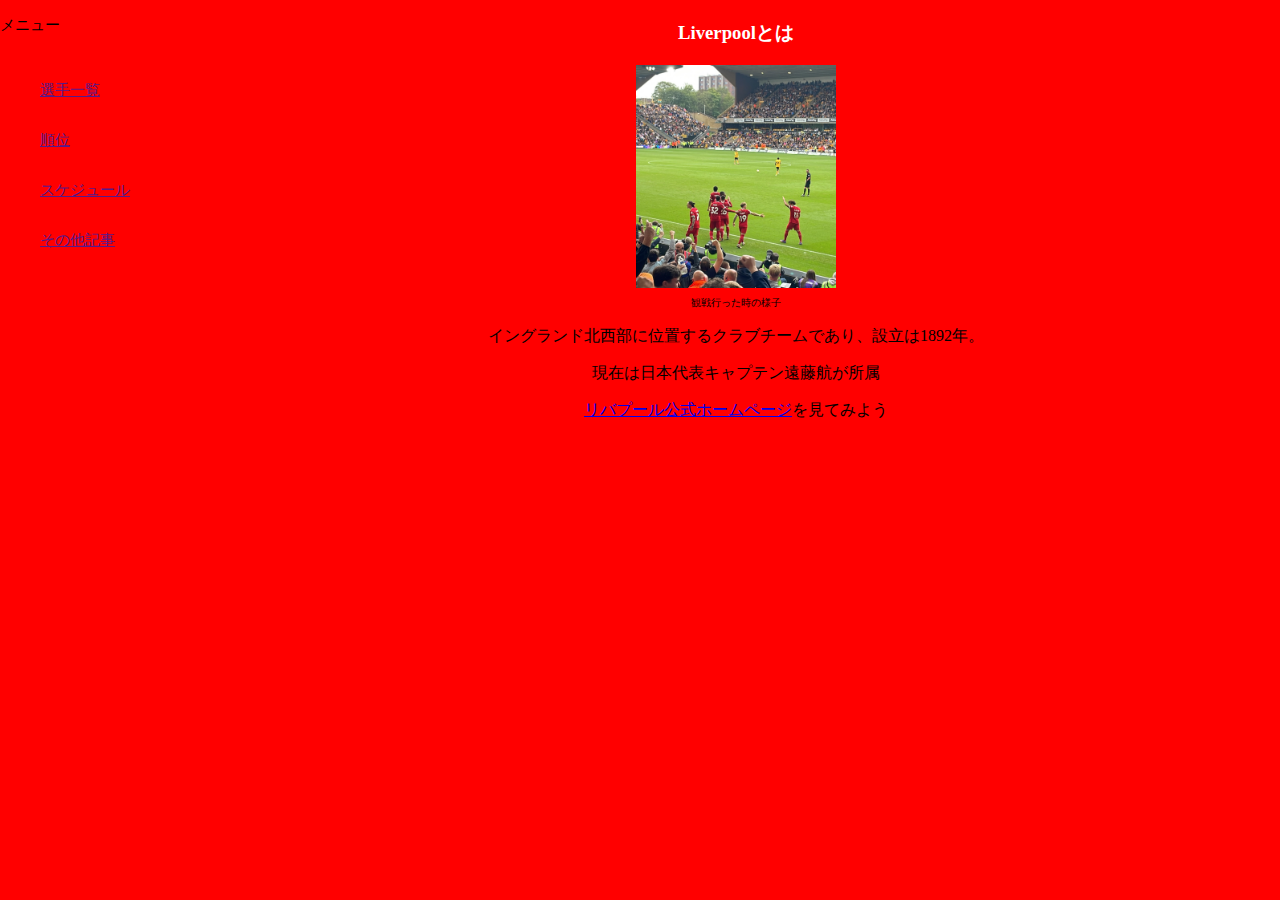
<file: index.html>
<!DOCTYPE html>
<html>
  <head>
    <meta charset="UTF-8">
    <title>イングランドフットボールを知ろう</title>
    <link rel="stylesheet" href="aboutliverpool.css">
    <style>
        p1 {font-size: 10px;}
        </style>
  </head>

  <body>
    <aside>
        <div class="sub-tittle">
            <header>メニュー</header>
        <ul class="">
            <li><a href="">選手一覧</a></li>
            <li><a href="">順位</a></li>
            <li><a href="">スケジュール</a></li>
            <li><a href="">その他記事</a></li>
        </ul>
        </div> 
        </aside>
        <main>
        <h3>Liverpoolとは</h3> 
        <div class="item"><img src="IMG_6149.jpg" alt="観戦行った時の様子の写真" width="200px">
        </div>        
        <p1>観戦行った時の様子</p1>
    <p>イングランド北西部に位置するクラブチームであり、設立は1892年。</p>
    <p>現在は日本代表キャプテン遠藤航が所属</p>
    <a href="https://www.liverpoolfc.com/ja"> リバプール公式ホームページ</a>を見てみよう
        </main>
  </body>

  
</html>
</file>
<file: aboutliverpool.css>
@charset "UTF-8";
body {background-color: red;
      margin: 0;  
      display: flex;  
      min-height: 100vh;
}
aside{
    width: 15%;
    line-height: 50px;
    font-size: 15px;
}
ul {
    list-style: none;
    padding: none;
}
main{text-align: center;
    width: 700px;
    margin: 0 auto;

    
}

h3{color: white;
   text-align: center;
   margin-top: 20px;
    ｝
</file>
